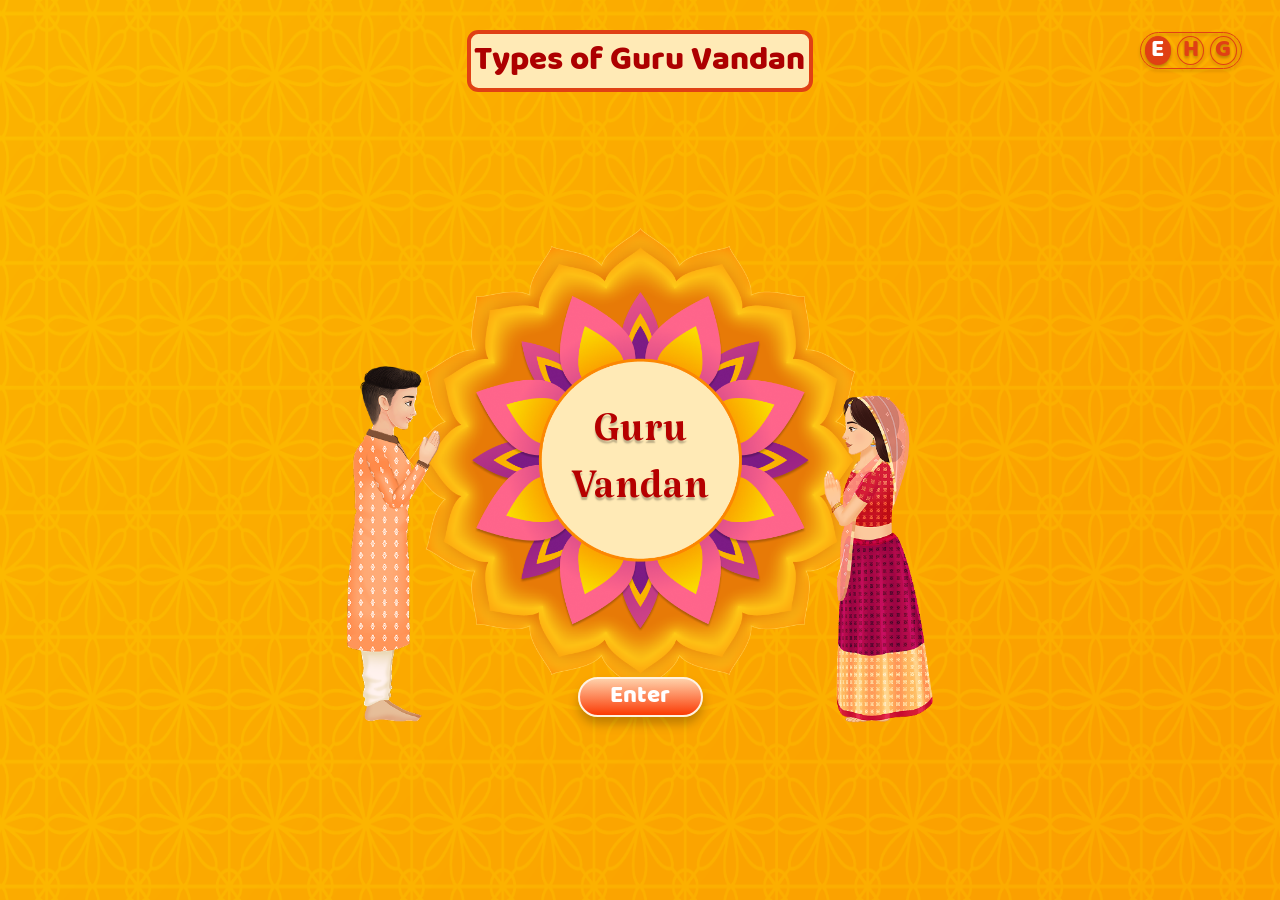
<file: index.html>
<!DOCTYPE html>
<html lang="en">

<head>
    <meta charset="UTF-8">
    <meta name="viewport" content="width=device-width, initial-scale=1.0">
    <title>Types of Guru Vandan</title>
    <link rel="stylesheet" href="./assets/plugins/swiper/swiper-bundle.min.css">
    <link rel="stylesheet" href="./assets/css/style.css">
    <link rel="stylesheet" href="./assets/css/common.css">
    <link rel="stylesheet" href="./assets/css/index.css">
</head>

<body id="body">

    <div id="langSelect">
        <div id="language">
            <label><input type="radio" onclick="val('English')" name="lang" id="en" value="English">
                <span>E</span>
            </label>
            <label><input type="radio" onclick="val('Hindi')" name="lang" id="hi" value="Hindi">
                <span>H</span>
            </label>
            <label><input type="radio" onclick="val('Gujrati')" name="lang" id="gu" value="Gujrati">
                <span>G</span>
            </label>
        </div>
    </div>

    <img class="page-bg" src="./assets/images/background.png" alt="">
    <img class="frame-border" src="./assets/images/innerbg.png" alt="">

    <div class="main-container">
        <div class="inner-bg inner-bg-full">
            <img class="inner-bg-image" src="./assets/images/innerbg.png" alt="">
            <video class="inner-bg-video" autoplay muted loop playsinline preload="auto">
                <source src="./assets/videos/ripple.mp4" type="video/mp4">
            </video>
        </div>
        <div class="stage">
            <img class="stage-spacer" src="./assets/images/stage-spacer.png" alt="">
            <a class="topic-bubble topic-bubble-intro" data-topic="categories" href="./types.html">
                <img class="topic-bubble-image" src="./assets/images/topicflowers.png" alt="">
                <p class="topic-bubble-text"><span class="english">Guru Vandana can be categorized into three types.</span><span class="hindi">गुरु वंदन के तीन प्रकार होते हैं।</span><span class="gujrati">ગુરુ વંદનના ત્રણ પ્રકાર હોય છે.</span></p>
            </a>
            <a class="topic-bubble topic-bubble-when" data-topic="when-do" href="./when.html">
                <img class="topic-bubble-image" src="./assets/images/topicflowers.png" alt="">
                <p class="topic-bubble-text"><span class="english">When can we do Guru Vandan?</span><span class="hindi">हम गुरु वंदन कब कर सकते हैं ?</span><span class="gujrati">આપણે ગુરુ વંદન ક્યારે કરી શકીએ ?</span></p>
            </a>
            <a class="topic-bubble topic-bubble-whom" data-topic="who-bows" href="./bows.html">
                <img class="topic-bubble-image" src="./assets/images/topicflowers.png" alt="">
                <p class="topic-bubble-text"><span class="english">Who bows to whom ?</span><span class="hindi">कौन किसे वंदन कर सकता है?</span><span class="gujrati">કોણ કોને વંદન કરી શકે?</span></p>
            </a>
            <a class="topic-bubble topic-bubble-not" data-topic="when-not" href="./avoid.html">
                <img class="topic-bubble-image" src="./assets/images/topicflowers.png" alt="">
                <p class="topic-bubble-text"><span class="english">When can we not do Guru Vandan ?</span><span class="hindi">हमें गुरु वंदन कब नहीं करना चाहिए?</span><span class="gujrati">આપણે ગુરુ વંદન ક્યારે ન કરવું જોઈએ?</span></p>
            </a>

            <div class="center-flower">
                <img class="center-flower-outer" src="./assets/images/outerflower.png" alt="">
                <img class="center-flower-inner" src="./assets/images/innerflower.png" alt="">
            </div>

            <h1 class="center-title"><span class="english">Guru<br>Vandan</span><span class="hindi">गुरु<br>वंदन</span><span class="gujrati">ગુરુ<br>વંદન</span></h1>

            <img class="figure-boy" src="./assets/images/boy.png" alt="Boy bowing with folded hands">
            <img class="figure-girl" src="./assets/images/girl.png" alt="Girl bowing with folded hands">
            <img class="figure-boy-hover" src="./assets/images/boyhover.png" alt="">
            <img class="figure-girl-hover" src="./assets/images/girlhover.png" alt="">

            <button class="enter-btn" type="button"><span class="enter-btn-text"><span class="english">Enter</span><span class="hindi">प्रवेश करें</span><span class="gujrati">પ્રવેશ કરો</span></span></button>

        </div>
        <div class="types-of">
            <p class="types-of-text"><span class="english">Types of Guru Vandan</span><span class="hindi">गुरु वंदन के प्रकार</span><span class="gujrati">ગુરુ વંદનના પ્રકારો</span></p>
        </div>
        <button class="back-btn" type="button"><img class="back-btn-image" src="./assets/images/back.png" alt="Back"><img class="back-btn-image-hover" src="./assets/images/backhover.png" alt=""></button>
    </div>

    <script src="./assets/plugins/swiper/swiper-bundle.min.js"></script>
    <script src="./assets/js/jquery-3.7.1.js"></script>
    <script src="./assets/js/custom.js"></script>
    <script src="./assets/js/index.js"></script>
</body>

</html>
</file>
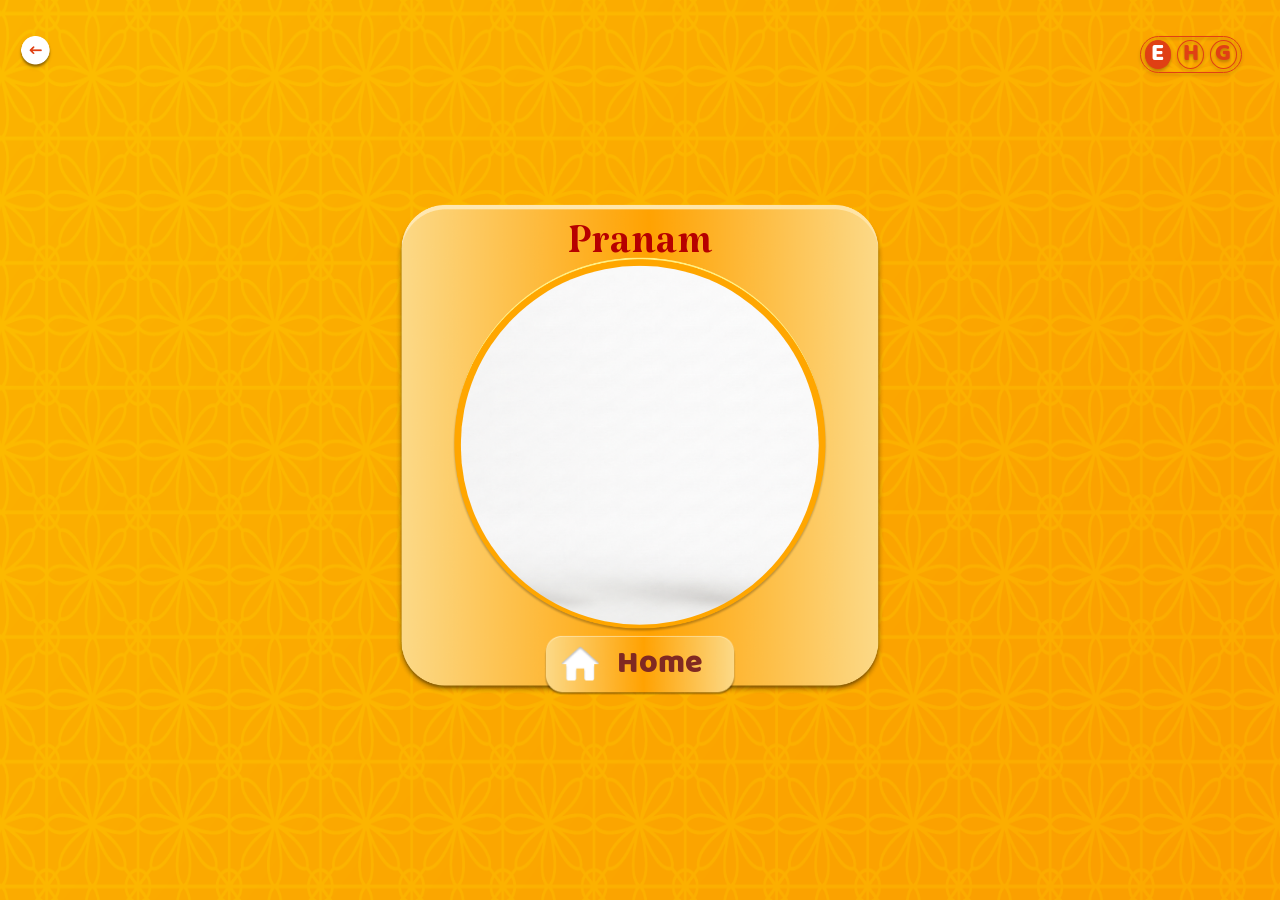
<file: pranam.html>
<!DOCTYPE html>
<html lang="en">

<head>
    <meta charset="UTF-8">
    <meta name="viewport" content="width=device-width, initial-scale=1.0">
    <title>Types of Guru Vandan - Pranam</title>
    <link rel="stylesheet" href="./assets/css/style.css">
    <link rel="stylesheet" href="./assets/css/common.css">
    <link rel="stylesheet" href="./assets/css/inner.css">
    <link rel="stylesheet" href="./assets/css/pranam.css">
</head>

<body id="body">

    <div id="langSelect">
        <div id="language">
            <label><input type="radio" onclick="val('English')" name="lang" id="en" value="English">
                <span>E</span>
            </label>
            <label><input type="radio" onclick="val('Hindi')" name="lang" id="hi" value="Hindi">
                <span>H</span>
            </label>
            <label><input type="radio" onclick="val('Gujrati')" name="lang" id="gu" value="Gujrati">
                <span>G</span>
            </label>
        </div>
    </div>

    <div class="main-container">
        <div class="inner-bg inner-bg-full">
            <img class="inner-bg-image" src="./assets/images/innerbg.png" alt="">
            <video class="inner-bg-video" autoplay muted loop playsinline preload="auto">
                <source src="./assets/videos/ripple.mp4" type="video/mp4">
            </video>
        </div>
        <div class="stage">
            <img class="stage-spacer" src="./assets/images/stage-spacer.png" alt="">

            <div class="pranam-container">
                <div class="pranam-img">
                    <div class="pranam-video">
                        <video src="./assets/videos/pranam.mp4" autoplay muted loop playsinline></video>
                    </div>
                    <span class="pranam-title">
                        <span class="english">Pranam</span>
                        <span class="hindi">प्रणाम</span>
                        <span class="gujrati">પ્રણામ</span>
                    </span>
                    <img src="./assets/images/pranam-img.png" alt="">
                </div>
                <a href="./index.html" class="home-btn-1">
                    <span class="home-btn-1-label">
                        <span class="english">Home</span>
                        <span class="hindi">होम</span>
                        <span class="gujrati">ઘર</span>
                    </span>
                    <img src="./assets/images/home-btn-1.png" alt="">
                </a>
            </div>
        </div>
        <a class="page-back-btn" href="./bows.html" aria-label="Back">
            <img class="page-back-btn-image" src="./assets/images/back.png" alt="Back">
            <img class="page-back-btn-image-hover" src="./assets/images/backhover.png" alt="">
        </a>
    </div>

    <script src="./assets/js/jquery-3.7.1.js"></script>
    <script src="./assets/js/custom.js"></script>
    <script src="./assets/js/pranam.js"></script>
</body>

</html>
</file>
<file: assets/css/style.css>
* {
    margin: 0;
    padding: 0;
    box-sizing: border-box;
}

html {
    height: 100%;
}

::-webkit-scrollbar {
    display: none;
}

body {
    margin: 0;
    position: relative;
    font-family: Poppins;
    min-height: 100%;
    overflow: hidden auto;
}

/* Page wrapper — the Kaussagg shell.
   min-height (never height) means the box is at least the screen and grows
   past it only when the content demands, so the page scrolls ONLY on overflow.
   This is the one place vh is allowed in the project. */

.main-container {
    width: 100%;
    position: relative;
    display: flex;
    justify-content: center;
    align-content: space-between;
    flex-wrap: wrap;
    min-height: 100vh;
}

/* top right fixed language bar */
#language {
    background-color: #4e9ebf;
    border-radius: 4vw;
    text-align: center;
    display: flex;
    justify-content: center;
    padding: 0.1vw 0.3vw;
}

#language label {
    cursor: pointer;
}

#langSelect {
    position: absolute;
    top: 4%;
    right: 2%;
    z-index: 999999;
}

#langSelect label {
    display: block;
    padding: 0.3vw 0.3vw;
    position: relative;
    display: flex !important;
    justify-content: center;
    align-items: center;
    flex-wrap: wrap;
}

#langSelect label input {
    display: none;
}

#langSelect label span {
    border: 0.1vw solid white;
    overflow: hidden;
    font-size: 1vw;
    padding: 0.5vw 0.8vw;
    border-radius: 50%;
    font-family: "Hindi";
    color: white;
}

#langSelect input:checked+span {
    background: #fff;
    color: black;
    border-color: black;
}

/* ---------- Page background ----------
   Direct child of <body>, OUTSIDE .main-container, exactly like Kaussagg's
   bg2.png. With the background-color on <body> these are the only two things
   outside the wrapper, so no white bars can ever appear — at any window size,
   and across the whole scrollable height when the page does overflow. */

.page-bg {
    width: 100%;
    height: 100%;
    position: absolute;
    top: 0;
    left: 0;
}

/* ---------- Stage ----------
   stage-spacer.png is a transparent PNG that gives .stage its height. Every
   other child is position:absolute and adds no height, so WITHOUT THE SPACER
   the stage collapses to 0 and overflow:hidden clips the whole page. Do not
   remove it, and do not swap it for aspect-ratio.

   SIZE IT TO THE CONTENT EXTENT, NOT THE FRAME.
   A Figma frame usually has dead space above the topmost element and below the
   bottom one. Including it makes the page taller than the artwork and forces a
   scrollbar on every desktop browser (a maximised 1920x1080 screen gives only
   ~937px of viewport). Measure the topmost and bottommost visible elements:

       spacer height = bottom_of_lowest - top_of_highest

   and measure every vertical % from that top edge, not from the frame's 0.
   Example: a 1920x1080 frame whose art spans y 59..964 gets a 1920x905 spacer.

   Regenerate with:  python make-spacer.py 1920 905

   This is why Kaussagg fits the screen — its height comes from the artwork
   that is actually there. */

.stage {
    width: 100%;
    position: relative;
    line-height: 0;
    overflow: hidden;
}

.stage-spacer {
    width: 100%;
    height: auto;
    display: block;
}


/* Elements placed freely inside the stage */

.stage-item {
    position: absolute;
    height: auto;
    line-height: 0;
}

.stage-item img {
    width: 100%;
    height: auto;
    display: block;
}
</file>
<file: assets/css/common.css>
@font-face {
    font-family: "Katibeh";
    src: url("../../fonts/Katibeh-Regular.ttf") format("truetype");
    font-weight: 400;
    font-style: normal;
}

@font-face {
    font-family: "Baloo";
    src: url("../../fonts/Baloo Regular 400.ttf") format("truetype");
    font-weight: 400;
    font-style: normal;
}

@font-face {
    font-family: "Bakbak One";
    src: url("../../fonts/BakbakOne-Regular.ttf") format("truetype");
    font-weight: 400;
    font-style: normal;
}

@font-face {
    font-family: "Hindi";
    src: url("../../fonts/ITFDevanagari.ttc");
}

@font-face {
    font-family: "Gujrati";
    src: url("../../fonts/NotoSansGujarati-Regular.ttf") format("truetype");
}

:root {
    --page-bg-color: #ffeed9;
    --frame-red: #e04014;
    --badge-fill: #ffeab6;
    --title-red: #b60000;
    --badge-text: #ad0000;
    --enter-top: #ffd0a9;
    --enter-bottom: #fb3a04;
    --enter-border: #fff2e2;
    --enter-hover-top: #fff5ec;
    --enter-hover-bottom: #ffc592;
    --enter-hover-text: #4f4f4f;
    --hover-time: 0.4s;
    --leave-time: 1.2s;
    --font-bakbak: "Bakbak One", "Baloo", sans-serif;
    --open-ease: cubic-bezier(0.4, 0, 0.2, 1);
    --open-time: 2s;
}

body {
    background-color: var(--page-bg-color);
}

.hindi {
    font-family: "Hindi", sans-serif;
}

.gujrati {
    font-family: "Gujrati", sans-serif;
}

.english {
    font-family: "Katibeh", serif;
}

.hindi.is-fallback,
.gujrati.is-fallback {
    font-family: "Katibeh", serif;
}

/* ---------- Frame artwork ---------- */

.frame-border {
    position: absolute;
    top: 0;
    left: 0;
    width: 100%;
    height: 100%;
    display: block;
}

.inner-bg {
    position: absolute;
    top: 5.5%;
    bottom: 6.5%;
    left: 4.2188%;
    width: 91.6146%;
    line-height: 0;
    overflow: hidden;
    border-radius: 3.3854vw;
}

.inner-bg::after {
    content: "";
    position: absolute;
    top: 0;
    left: 0;
    width: 100%;
    height: 100%;
    box-sizing: border-box;
    border: 0.3646vw solid var(--frame-red);
    border-radius: 3.3854vw;
}

/* Full-page panel: no inset, no rounded corners, no outline */

.inner-bg-full {
    top: 0;
    bottom: 0;
    left: 0;
    width: 100%;
    border-radius: 0;
}

.inner-bg-full::after {
    display: none;
}

/* the ripple video has a few edge specks in its corners: enlarge it a little so they fall outside the page */
.inner-bg-full .inner-bg-video {
    scale: 1.08;
}

.inner-bg-image {
    width: 100%;
    height: 100%;
    object-fit: fill;
    display: block;
}

.inner-bg-video {
    position: absolute;
    top: 0;
    left: 0;
    width: 100%;
    height: 100%;
    object-fit: cover;
    display: block;
    opacity: 0.4;
}

/* ---------- Language toggle (Figma LAG, 153 x 54) ---------- */

#langSelect {
    top: calc(1.8% + 1.224vw);
    right: 3vw;
    filter: drop-shadow(0 0.2083vw 0.1042vw rgba(0, 0, 0, 0.25));
}

#language {
    width: 7.9688vw;
    padding: 0.2604vw 0.3125vw;
    gap: 0.4688vw;
    justify-content: flex-start;
    background-color: transparent;
    border: 0.1042vw solid var(--frame-red);
    border-radius: 12.6042vw;
}

#langSelect label {
    padding: 0;
}

#langSelect label span {
    width: 2.0833vw;
    padding: 0;
    border: 0.1042vw solid var(--frame-red);
    border-radius: 50%;
    display: flex;
    justify-content: center;
    align-items: center;
    font-family: "Baloo", sans-serif;
    font-size: 1.875vw;
    line-height: 2.0833vw;
    color: var(--frame-red);
}

#langSelect input:checked+span {
    background: var(--frame-red);
    border-color: var(--frame-red);
    color: #fff;
}


/* Stage is trimmed to the artwork (y 69..1018 of the frame) and centred, so the
   page only scrolls by a few px; the border art stretches behind it. */

.main-container {
    align-content: center;
}
</file>
<file: assets/css/index.css>
/* ---------- Topic bubbles ---------- */

.topic-bubble {
    position: absolute;
    display: block;
    text-decoration: none;
    pointer-events: none;
    top: 29.5664%;
    left: 40.1356%;
    width: 19.8%;
    height: auto;
    line-height: 0;
    cursor: pointer;
    transition: top var(--open-time) var(--open-ease), left var(--open-time) var(--open-ease);
}

.topic-bubble-image {
    width: 100%;
    height: auto;
    display: block;
    transition: scale var(--hover-time) ease;
}

.topic-bubble-text {
    position: absolute;
    top: 51.445%;
    left: 22.58%;
    width: 55.01%;
    translate: 0 -50%;
    font-size: 1.9vw;
    line-height: 1.38vw;
    text-align: center;
    white-space: normal;
    text-wrap: balance;
    color: var(--title-red);
    text-shadow: 0 0 0.125vw rgba(0, 0, 0, 0.25);
    transition: scale var(--hover-time) ease;
}

.topic-bubble-text .hindi,
.topic-bubble-text .gujrati {
    line-height: 2.4vw;
}

.topic-bubble-text .is-fallback {
    line-height: 1.38vw;
}

.stage.is-open .topic-bubble {
    pointer-events: auto;
}

.stage.is-open .topic-bubble:hover .topic-bubble-image {
    scale: 0.94;
}

.stage.is-open .topic-bubble:hover .topic-bubble-text {
    scale: 0.94;
}

/* Exit: the bubbles go back behind the main flower, then the page changes */

.stage.is-open.is-leaving .topic-bubble {
    top: 29.5664%;
    left: 40.1356%;
    transition-duration: var(--leave-time);
}

.stage.is-open.is-leaving .topic-bubble-intro,
.stage.is-open.is-leaving .topic-bubble-when,
.stage.is-open.is-leaving .topic-bubble-whom,
.stage.is-open.is-leaving .topic-bubble-not {
    top: 29.5664%;
    left: 40.1356%;
}

.stage.is-open .topic-bubble-intro {
    top: 8.07%;
    left: 8.1043%;
}

.stage.is-open .topic-bubble-when {
    top: 51.0627%;
    left: 8.1043%;
}

.stage.is-open .topic-bubble-whom {
    top: 51.0627%;
    left: 72.0626%;
}

.stage.is-open .topic-bubble-not {
    top: 8.07%;
    left: 72.0626%;
}

/* ---------- Centre flower ---------- */

.center-flower {
    position: absolute;
    top: 14.7283%;
    left: 31.8089%;
    width: 36.4345%;
    height: auto;
    line-height: 0;
    transition: top var(--open-time) var(--open-ease), left var(--open-time) var(--open-ease), width var(--open-time) var(--open-ease), transform var(--open-time) var(--open-ease);
}

.center-flower-outer {
    width: 100%;
    height: auto;
    display: block;
    transition: scale 0.4s ease;
}

.center-flower-inner {
    position: absolute;
    top: 14.026%;
    left: 13.4868%;
    width: 73.0644%;
    height: auto;
    display: block;
    transition: top var(--open-time) var(--open-ease), left var(--open-time) var(--open-ease), width var(--open-time) var(--open-ease), scale 0.4s ease;
}

.stage.is-open .center-flower {
    transform: rotate(90deg);
    top: 19.0444%;
    left: 33.9411%;
    width: 32.1555%;
}

/* Exit: the main flower turns back 90deg anticlockwise at the entrance speed while the bubbles go behind it */

.stage.is-open.is-leaving .center-flower {
    transform: rotate(0deg);
    transition-duration: var(--open-time);
}

.stage.is-open .center-flower-inner {
    top: 12.2636%;
    left: 11.0348%;
    width: 77.9305%;
}

.stage.is-open.is-flower-hover .center-flower-outer {
    scale: 0.94;
}

.stage.is-open.is-flower-hover .center-flower-inner {
    scale: 0.98;
}

.center-title {
    position: absolute;
    top: 51.6027%;
    left: 42.2917%;
    width: 15.4295%;
    transform: translateY(-50%);
    font-size: 4.38vw;
    line-height: 2.9034vw;
    font-weight: 400;
    text-align: center;
    color: var(--title-red);
    text-shadow: 0 0.2083vw 0.125vw rgba(0, 0, 0, 0.25);
    cursor: pointer;
}

.center-title .hindi,
.center-title .gujrati {
    line-height: 5.625vw;
}

/* ---------- Types of badge ---------- */

.types-of {
    position: absolute;
    top: calc(5.5% - 1.5385vw);
    left: 36.5%;
    width: 27%;
    height: auto;
    background-color: var(--badge-fill);
    border: 0.3125vw solid var(--frame-red);
    border-radius: 0.8854vw;
}

.types-of-text {
    position: relative;
    top: -0.5vw;
    font-size: 3.1vw;
    line-height: 2.8646vw;
    text-align: center;
    white-space: nowrap;
    color: var(--badge-text);
}

/* Hindi / Gujarati: smaller text in a block that is exactly as tall as the English pill, centred by position */
.types-of-text .english,
.types-of-text .hindi,
.types-of-text .gujrati {
    display: block;
    position: relative;
    top: 0.5vw;
    padding: 0.6vw 0;
    font-size: 2.7vw;
    line-height: 3.0729vw;
}

.types-of-text .english {
    top: 0;
    font-size: 3.1vw;
}

.types-of-text .gujrati {
    top: 0.65vw;
}

/* ---------- Characters ---------- */

.figure-boy {
    position: absolute;
    top: 35.6309%;
    left: 27.1210%;
    width: 7.3689%;
    height: auto;
    display: block;
}

.figure-girl {
    position: absolute;
    top: 41.3593%;
    left: 64.3398%;
    width: 8.5599%;
    height: auto;
    display: block;
}

/* Bowing poses shown while "Guru Vandan" is hovered: the two poses cross-fade at the same moment and speed */

/* The two poses differ (head and hands), so a fade would show a doubled figure.
   They swap in a single frame instead, with no overlap. */

.figure-boy,
.figure-girl,
.figure-boy-hover,
.figure-girl-hover {
    transition: none;
}

.figure-boy-hover,
.figure-girl-hover {
    position: absolute;
    height: auto;
    display: block;
    opacity: 0;
    pointer-events: none;
}

.figure-boy-hover {
    top: 34.9750%;
    left: 27.1210%;
    width: 7.3712%;
}

.figure-girl-hover {
    top: 40.6164%;
    left: 63.7664%;
    width: 9.1334%;
}

.stage.is-open.is-flower-hover .figure-boy-hover,
.stage.is-open.is-flower-hover .figure-girl-hover {
    opacity: 1;
}

.stage.is-open.is-flower-hover .figure-boy,
.stage.is-open.is-flower-hover .figure-girl {
    opacity: 0;
}

/* ---------- Buttons ---------- */

.enter-btn {
    position: absolute;
    top: 85.8567%;
    left: 45.1172%;
    width: 9.7885%;
    height: auto;
    padding: 0;
    border: 0.1563vw solid var(--enter-border);
    border-radius: 5.2519vw;
    background: linear-gradient(to bottom, var(--enter-top), var(--enter-bottom));
    box-shadow: 0 0.5729vw 0.8021vw -0.0521vw rgba(0, 0, 0, 0.25);
    cursor: pointer;
    overflow: hidden;
    transition: top var(--open-time) var(--open-ease), border-color var(--hover-time) ease;
}

.enter-btn::before {
    content: "";
    position: absolute;
    top: 0;
    left: 0;
    width: 100%;
    height: 100%;
    background: linear-gradient(to bottom, var(--enter-hover-top), var(--enter-hover-bottom));
    opacity: 0;
    transition: opacity var(--hover-time) ease;
}

.enter-btn:hover {
    border-color: #fff;
}

.enter-btn:hover::before {
    opacity: 1;
}

.enter-btn-text {
    position: relative;
    display: block;
    font-family: "Baloo", sans-serif;
    font-size: 1.875vw;
    line-height: 2.802vw;
    text-align: center;
    color: #fff;
    transition: color var(--hover-time) ease;
}

.enter-btn:hover .enter-btn-text {
    color: var(--enter-hover-text);
}

.enter-btn-text .hindi,
.enter-btn-text .gujrati {
    display: block;
}

/* the taller Hindi / Gujarati button keeps the same bottom edge as the English one */
body:has(#hi:checked) .enter-btn,
body:has(#gu:checked) .enter-btn {
    translate: 0 -0.7813vw;
}

.enter-btn-text .hindi {
    padding: 0.5833vw 0 0.2188vw;
}

.enter-btn-text .gujrati {
    padding: 0.7656vw 0 0.0365vw;
}

.enter-btn-text .english,
.enter-btn-text .is-fallback {
    font-family: "Baloo", sans-serif;
}

.stage.is-open .enter-btn {
    top: 114.9631%;
}

.back-btn {
    position: absolute;
    top: calc(1.5% + 1.224vw);
    left: 1.5vw;
    width: 2.5559vw;
    height: auto;
    padding: 0;
    border: 0;
    border-radius: 50%;
    background: none;
    line-height: 0;
    cursor: pointer;
    opacity: 0;
    pointer-events: none;
    filter: drop-shadow(0 0.2083vw 0.1042vw rgba(0, 0, 0, 0.25));
    transition: opacity var(--open-time) var(--open-ease);
}

.back-btn-image {
    width: 100%;
    height: auto;
    display: block;
}

.back-btn-image-hover {
    position: absolute;
    top: 0;
    left: 0;
    width: 100%;
    height: auto;
    display: block;
    opacity: 0;
    transition: opacity var(--hover-time) ease;
}

.back-btn:hover .back-btn-image-hover {
    opacity: 1;
}

.main-container:has(.stage.is-open) .back-btn {
    opacity: 1;
    pointer-events: auto;
}

.stage.is-open .center-flower {
    cursor: pointer;
}

.types-of-text .english,
.types-of-text .is-fallback {
    font-family: "Baloo", sans-serif;
}

.types-of-text .english,
.types-of-text .is-fallback {
    top: 0.46vw;
    font-size: 2.6vw;
}
</file>
<file: assets/css/inner.css>
/* ---------- Title pill ---------- */

.page-title {
    position: absolute;
    top: calc(5.5% - 3.2937vw);
    height: auto;
    margin: 0;
    border-style: solid;
    border-color: transparent;
    border-width: 0 4.1667vw;
    border-image: url("../images/titlebox.png") 0 80 fill / 0 4.1667vw 0 / 0 stretch;
    font-weight: 400;
    text-align: center;
    color: var(--title-red);
}

.page-title-wide {
    left: 25%;
    width: 50%;
}

.page-title-narrow {
    left: 29.1823%;
    width: 41.7708%;
}

.page-title-text {
    display: block;
    position: relative;
    top: -0.7vw;
    font-size: 2.3vw;
    line-height: 8.3333vw;
    white-space: nowrap;
}

.page-title-text .english,
.page-title-text .hindi,
.page-title-text .gujrati {
    display: block;
    line-height: 8.3333vw;
}

.page-title-text .hindi {
    position: relative;
    top: 0.7vw;
}

.page-title-text .gujrati {
    position: relative;
    top: 0.7vw;
}

.page-title-text .is-fallback {
    top: 0;
}

/* ---------- Home button ---------- */

.home-btn {
    position: absolute;
    top: calc(1.5% + 1.224vw);
    left: 1.3vw;
    width: 3.5417%;
    height: auto;
    line-height: 0;
    display: block;
}

.home-btn-image {
    width: 100%;
    height: auto;
    display: block;
}

.home-btn-image-hover {
    position: absolute;
    top: 0;
    left: 0;
    width: 100%;
    height: auto;
    display: block;
    opacity: 0;
    transition: opacity var(--hover-time) ease;
}

.home-btn:hover .home-btn-image-hover {
    opacity: 1;
}

/* ---------- Shortcut keys ---------- */

.shortcut-key {
    position: absolute;
    left: 0.7vw;
    width: 4.2708%;
    height: auto;
    padding-top: 4.6875%;
    display: block;
    text-decoration: none;
}

.shortcut-key-1 {
    top: 25.9852%;
}

.shortcut-key-2 {
    top: 35.3372%;
}

.shortcut-key-3 {
    top: 44.6891%;
}

.shortcut-key-4 {
    top: 54.0411%;
}

.shortcut-key-5 {
    top: 63.3930%;
}

.shortcut-key-ring {
    position: absolute;
    top: 6.67%;
    left: 0;
    width: 100%;
    aspect-ratio: 1;
    border-radius: 50%;
    background-color: rgba(248, 255, 195, 0.62);
}

.shortcut-key-dot {
    position: absolute;
    top: 20%;
    left: 14.63%;
    width: 76.83%;
    aspect-ratio: 1;
    box-sizing: border-box;
    border: 0.13vw solid #e15757;
    border-radius: 50%;
    background-color: #ffacac;
    display: flex;
    justify-content: center;
    align-items: center;
    transition: background-color var(--hover-time) ease, border-color var(--hover-time) ease;
}

.shortcut-key-number {
    font-family: var(--font-bakbak);
    font-size: 2.6041vw;
    line-height: 2.6041vw;
    color: #7f2929;
    transition: color var(--hover-time) ease;
}

.shortcut-key-tray {
    position: absolute;
    top: 19.44%;
    bottom: 13.89%;
    left: 12.2%;
    width: 73.17%;
    border-radius: 50vw;
    background-color: #fff;
    overflow: hidden;
    display: flex;
    align-items: center;
    transition: width var(--hover-time) ease, top var(--hover-time) ease, bottom var(--hover-time) ease;
}

.shortcut-key-label {
    width: 11vw;
    flex-shrink: 0;
    margin-left: 3.5938vw;
    font-family: var(--font-bakbak);
    font-size: 1vw;
    line-height: 1.15vw;
    text-align: center;
    color: #716969;
    opacity: 0;
    transition: opacity var(--hover-time) ease;
}

.shortcut-key-label .english,
.shortcut-key-label .is-fallback {
    font-family: var(--font-bakbak);
}

.shortcut-key-label .hindi,
.shortcut-key-label .gujrati {
    line-height: 1.5vw;
}

.shortcut-key-label .is-fallback {
    line-height: 1.15vw;
}

.shortcut-key:hover .shortcut-key-tray {
    top: 6.1%;
    bottom: -3.9%;
    width: 352%;
}

.shortcut-key:hover .shortcut-key-label {
    opacity: 1;
}

.shortcut-key:hover .shortcut-key-dot {
    background-color: #fb3a04;
    border-color: #fff;
}

.shortcut-key:hover .shortcut-key-number {
    color: #fffbf2;
}

/* ---------- Back button (slider pages, goes to the types page) ---------- */

.page-back-btn {
    position: absolute;
    top: calc(1.5% + 1.224vw);
    left: 1.5vw;
    width: 2.5559vw;
    height: auto;
    line-height: 0;
    display: block;
    border-radius: 50%;
    filter: drop-shadow(0 0.2083vw 0.1042vw rgba(0, 0, 0, 0.25));
}

.page-back-btn-image {
    width: 100%;
    height: auto;
    display: block;
}

.page-back-btn-image-hover {
    position: absolute;
    top: 0;
    left: 0;
    width: 100%;
    height: auto;
    display: block;
    opacity: 0;
    transition: opacity var(--hover-time) ease;
}

.page-back-btn:hover .page-back-btn-image-hover {
    opacity: 1;
}

.page-title-text .english,
.page-title-text .is-fallback {
    font-family: "Baloo", sans-serif;
}

.page-title-text .english,
.page-title-text .is-fallback {
    position: relative;
    top: 0.7vw;
    font-size: 1.9vw;
}
</file>
<file: assets/css/pranam.css>
#langSelect {
    top: 4%;
}

.page-back-btn {
    top: 4%;
}

/* ---------- Pranam block ---------- */

.pranam-container {
    position: absolute;
    top: 50%;
    left: 50%;
    width: 45vw;
    height: auto;
    transform: translate(-50%, -50%);
    display: flex;
    justify-content: center;
    align-items: center;
}

.pranam-container > .pranam-img {
    position: relative;
    width: 85%;
    height: auto;
    display: block;
}

.pranam-container > .pranam-img > img {
    width: 100%;
    height: auto;
    display: block;
}

.pranam-title {
    position: absolute;
    top: 0%;
    left: 50%;
    z-index: 15;
    translate: -50% 0;
    font-size: 4.4vw;
    line-height: 4.4vw;
    white-space: nowrap;
    color: var(--title-red);
}

.pranam-video {
    position: absolute;
    top: 49%;
    left: 50%;
    z-index: 5;
    width: 28vw;
    height: auto;
    aspect-ratio: 1;
    transform: translate(-50%, -50%);
    border-radius: 50%;
    background-color: #f6f6f6;
    background-image: url("../images/pranam-bg-1.png");
    background-position: center;
    background-repeat: no-repeat;
    background-size: cover;
    display: flex;
    justify-content: center;
    align-items: center;
    overflow: hidden;
    padding-right: 2.5vw;
}

.pranam-video video {
    width: 90%;
    height: 83%;
    object-fit: cover;
    mask-image:
        linear-gradient(to bottom, transparent 0%, rgba(0, 0, 0, 0.8) 2%, rgba(0, 0, 0, 0.95) 4%, black 6%, black 90%, rgba(0, 0, 0, 0.95) 96%, rgba(0, 0, 0, 0.8) 98%, transparent 100%),
        linear-gradient(to right, transparent 0%, rgba(0, 0, 0, 0.8) 2%, rgba(0, 0, 0, 0.95) 4%, black 6%, black 90%, rgba(0, 0, 0, 0.95) 96%, rgba(0, 0, 0, 0.8) 98%, transparent 100%);
    mask-composite: intersect;
    mask-repeat: no-repeat;
    mask-size: 100% 100%;
}

.pranam-container .home-btn-1 {
    position: absolute;
    top: 88%;
    left: 50%;
    width: 15vw;
    height: auto;
    display: block;
    text-decoration: none;
    translate: -50% 0;
    scale: 1;
    transition: scale var(--hover-time) ease;
}

.pranam-container .home-btn-1:hover {
    scale: 1.15;
}

.pranam-container .home-btn-1 img {
    width: 100%;
    height: auto;
    display: block;
}

.home-btn-1-label {
    position: absolute;
    top: 45%;
    left: 38%;
    z-index: 15;
    transform: translateY(-50%);
    font-size: 2.5vw;
    line-height: 3vw;
    color: #802922;
}

.home-btn-1-label .english {
    font-family: "Baloo", sans-serif;
}
</file>
